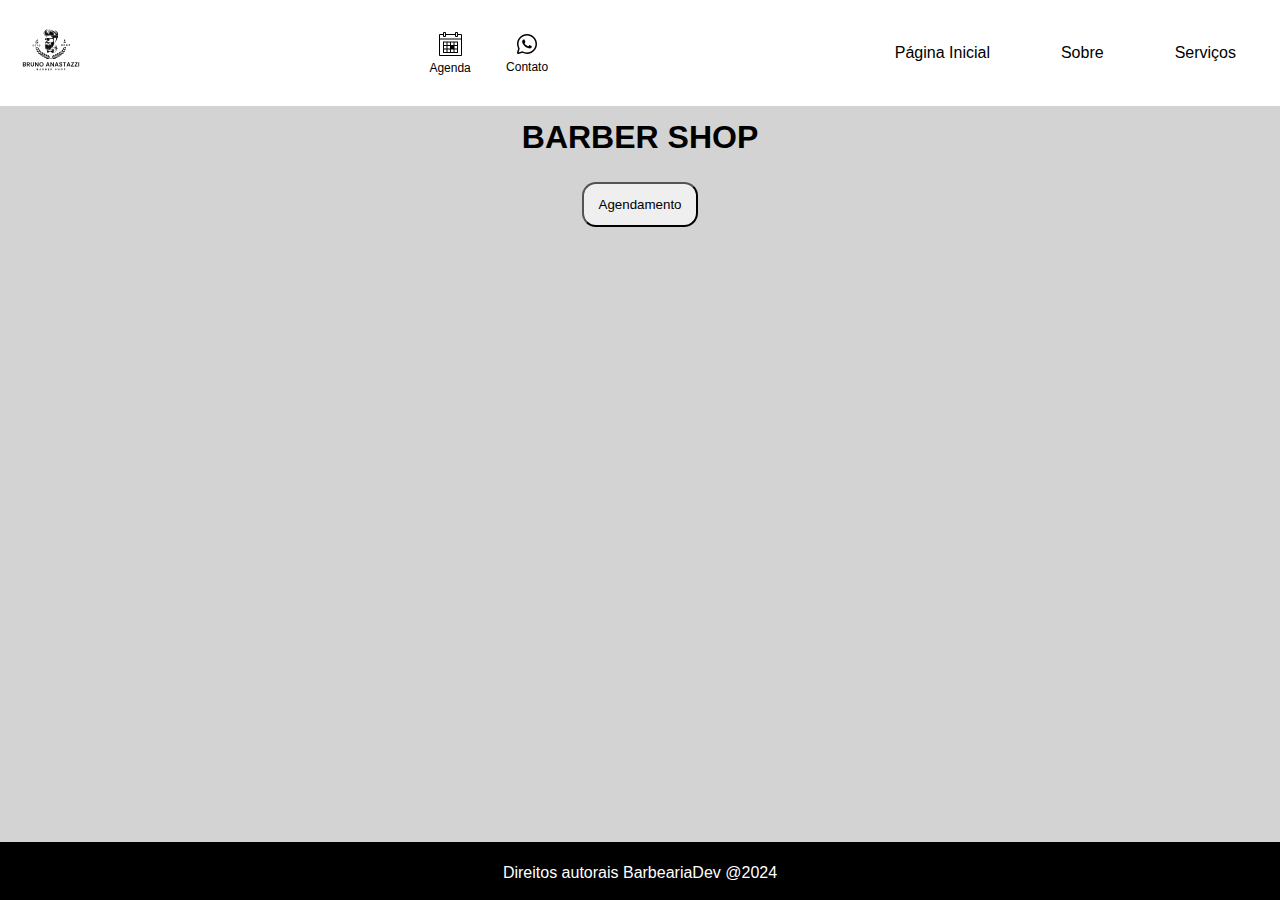
<file: src/Html/index.html>
<!DOCTYPE html>
<html lang="pt-br">

<head>
    <meta charset="UTF-8">
    <meta name="viewport" content="width=device-width, initial-scale=1.0">
    <title>Barbearia</title>
    <link rel="stylesheet" href="/src/Css/style.css">
</head>

<body>
    <header>
        <div class="container">
            <div class="header-alinhar">
                <div class="logo">
                    <img class="logo-header" src="/images/BRUNO ANASTAZZI.svg" alt="Logo">
                </div>
            </div>
            <div class="icons">
                <div class="icon-picture">
                    <img class="agenda" src="/images/agenda.png" alt="Agenda">
                    <p class="name-svg">Agenda</p>
                </div>
                <div class="icon-picture">
                    <img class="contato" src="/images/icons8-whatsapp.svg" alt="Contato">
                    <p class="name-svg">Contato</p>
                </div>
            </div>
            <div class="menus">
                <ul class="nav-list">
                    <li class="nav-header">Página Inicial</li>
                    <li class="nav-header"><a class="text-decoration" href="/src/Html/sobre.html">Sobre</a></li>
                    <li class="nav-header1"><a class="text-decoration" href="/src/Html/servico.html">Serviços</a></li>
                </ul>
                <div class="menu-icon">
                    <span>&#9776;</span>
                </div>
            </div>
        </div>
    </header>
    <div class="container-body">
        <div class="title">
            <h1 class="text-h1">BARBER SHOP</h1>
        </div>
        <div class="button-list" id="click-list">
            <button class="click-agenda">Agendamento</button>
        </div>
    </div>
    <section class="list-link" id="click-section">
        <div class="btn-list">
            <div class="btn">
                <button id="btn-button1">Segunda-Feira</button>
            </div>
            <div class="btn">
                <button id="btn-button2">Terça-Feira</button>
            </div>
            <div class="btn">
                <button id="btn-button3">Quarta-Feira</button>
            </div>
            <div class="btn">
                <button id="btn-button4">Quinta-Feira</button>
            </div>
            <div class="btn">
                <button id="btn-button5">Sexta-Feira</button>
            </div>
            <div class="btn">
                <button id="btn-button6">Sábado</button>
            </div>
        </div>
        <div class="options">
            <div id="click-div" class="pop-up">
                <p class="dsc">Deseja marcar esse horário ?</p>
                <div class="button-pop">
                    <button id="sim">Sim</button>
                    <button id="nao">Não</button>
                </div>
            </div>
            <div id="option-name">
                <p>Digite seu nome</p>
                <div class="input-button">
                    <input class="" type="text">
                    <button id="enviar">Enviar</button>
                </div>
            </div>
            <div id="message-confirm">
                <p>Horário Marcado !</p>
            </div>
        </div>
        <div class="align-list">
            <div class="list-forms">
                <div id="click1" class="times">
                    <h3>Segunda-Feira</h3>
                    <div class="forms1">
                        <form action="https://api.sheetmonkey.io/form/mWotP7741btsNzcwpTftop" method="post">
                            <label class="label"><input type="radio" name="range" value="">08:00</label><br>
                            <label class="label"><input type="radio" name="range" value="">08:30</label><br>
                            <label class="label"><input type="radio" name="range" value="">09:00</label><br>
                            <label class="label"><input type="radio" name="range" value="">09:30</label><br>
                            <label class="label"><input type="radio" name="range" value="">10:00</label><br>
                            <label class="label"><input type="radio" name="range" value="">10:30</label><br>
                            <label class="label"><input type="radio" name="range" value="">11:00</label><br>
                            <label class="label"><input type="radio" name="range" value="">11:30</label><br>
                            <label class="label"><input type="radio" name="range" value="">12:00</label><br>
                            <label class="label"><input type="radio" name="range" value="">12:30</label><br>
                            <label class="label"><input type="radio" name="range" value="">13:00</label><br>
                            <label class="label"><input type="radio" name="range" value="">13:30</label><br>
                            <label class="label"><input type="radio" name="range" value="">14:00</label><br>
                            <label class="label"><input type="radio" name="range" value="">14:30</label><br>
                            <label class="label"><input type="radio" name="range" value="">15:00</label><br>
                            <label class="label"><input type="radio" name="range" value="">15:30</label><br>
                            <label class="label"><input type="radio" name="range" value="">16:00</label><br>
                            <label class="label"><input type="radio" name="range" value="">16:30</label><br>
                            <label class="label"><input type="radio" name="range" value="">17:00</label><br>
                        </form>
                        <div class="btn">
                            <button id="click-pop" class="btn-times">Enviar</button>
                        </div>
                    </div>
                </div>
            </div>
            <div class="list-forms">
                <div id="click2" class="times">
                    <h3>Terça-Feira</h3>
                    <div class="forms2">
                        <form action="https://api.sheetmonkey.io/form/mWotP7741btsNzcwpTftop" method="post">
                            <label class="label"><input type="radio" name="range" value="">08:00</label><br>
                            <label class="label"><input type="radio" name="range" value="">08:30</label><br>
                            <label class="label"><input type="radio" name="range" value="">09:00</label><br>
                            <label class="label"><input type="radio" name="range" value="">09:30</label><br>
                            <label class="label"><input type="radio" name="range" value="">10:00</label><br>
                            <label class="label"><input type="radio" name="range" value="">10:30</label><br>
                            <label class="label"><input type="radio" name="range" value="">11:00</label><br>
                            <label class="label"><input type="radio" name="range" value="">11:30</label><br>
                            <label class="label"><input type="radio" name="range" value="">12:00</label><br>
                            <label class="label"><input type="radio" name="range" value="">12:30</label><br>
                            <label class="label"><input type="radio" name="range" value="">13:00</label><br>
                            <label class="label"><input type="radio" name="range" value="">13:30</label><br>
                            <label class="label"><input type="radio" name="range" value="">14:00</label><br>
                            <label class="label"><input type="radio" name="range" value="">14:30</label><br>
                            <label class="label"><input type="radio" name="range" value="">15:00</label><br>
                            <label class="label"><input type="radio" name="range" value="">15:30</label><br>
                            <label class="label"><input type="radio" name="range" value="">16:00</label><br>
                            <label class="label"><input type="radio" name="range" value="">16:30</label><br>
                            <label class="label"><input type="radio" name="range" value="">17:00</label><br>
                            <div class="btn">
                                <button id="btn-terca" class="btn-times">Enviar</button>
                            </div>
                        </form>    
                    </div>
                </div>
            </div>
            <div class="list-forms">
                <div id="click3" class="times">
                    <h3>Quarta-Feira</h3>
                    <div class="forms3">
                        <form action="https://api.sheetmonkey.io/form/mWotP7741btsNzcwpTftop" method="post">
                            <label class="label"><input type="radio" name="range" value="">08:00</label><br>
                            <label class="label"><input type="radio" name="range" value="">08:30</label><br>
                            <label class="label"><input type="radio" name="range" value="">09:00</label><br>
                            <label class="label"><input type="radio" name="range" value="">09:30</label><br>
                            <label class="label"><input type="radio" name="range" value="">10:00</label><br>
                            <label class="label"><input type="radio" name="range" value="">10:30</label><br>
                            <label class="label"><input type="radio" name="range" value="">11:00</label><br>
                            <label class="label"><input type="radio" name="range" value="">11:30</label><br>
                            <label class="label"><input type="radio" name="range" value="">12:00</label><br>
                            <label class="label"><input type="radio" name="range" value="">12:30</label><br>
                            <label class="label"><input type="radio" name="range" value="">13:00</label><br>
                            <label class="label"><input type="radio" name="range" value="">13:30</label><br>
                            <label class="label"><input type="radio" name="range" value="">14:00</label><br>
                            <label class="label"><input type="radio" name="range" value="">14:30</label><br>
                            <label class="label"><input type="radio" name="range" value="">15:00</label><br>
                            <label class="label"><input type="radio" name="range" value="">15:30</label><br>
                            <label class="label"><input type="radio" name="range" value="">16:00</label><br>
                            <label class="label"><input type="radio" name="range" value="">16:30</label><br>
                            <label class="label"><input type="radio" name="range" value="">17:00</label><br>
                        </form>
                        <div class="btn">
                            <button id="btn-quarta" class="btn-times">Enviar</button>
                        </div>
                    </div>
                </div>
            </div>
            <div class="list-forms">
                <div id="click4" class="times">
                    <h3>Quinta-Feira</h3>
                    <div class="forms4">
                        <form action="https://api.sheetmonkey.io/form/mWotP7741btsNzcwpTftop" method="post">
                            <label class="label"><input type="radio" name="range" value="">08:00</label><br>
                            <label class="label"><input type="radio" name="range" value="">08:30</label><br>
                            <label class="label"><input type="radio" name="range" value="">09:00</label><br>
                            <label class="label"><input type="radio" name="range" value="">09:30</label><br>
                            <label class="label"><input type="radio" name="range" value="">10:00</label><br>
                            <label class="label"><input type="radio" name="range" value="">10:30</label><br>
                            <label class="label"><input type="radio" name="range" value="">11:00</label><br>
                            <label class="label"><input type="radio" name="range" value="">11:30</label><br>
                            <label class="label"><input type="radio" name="range" value="">12:00</label><br>
                            <label class="label"><input type="radio" name="range" value="">12:30</label><br>
                            <label class="label"><input type="radio" name="range" value="">13:00</label><br>
                            <label class="label"><input type="radio" name="range" value="">13:30</label><br>
                            <label class="label"><input type="radio" name="range" value="">14:00</label><br>
                            <label class="label"><input type="radio" name="range" value="">14:30</label><br>
                            <label class="label"><input type="radio" name="range" value="">15:00</label><br>
                            <label class="label"><input type="radio" name="range" value="">15:30</label><br>
                            <label class="label"><input type="radio" name="range" value="">16:00</label><br>
                            <label class="label"><input type="radio" name="range" value="">16:30</label><br>
                            <label class="label"><input type="radio" name="range" value="">17:00</label><br>
                        </form>
                        <div class="btn">
                            <button id="btn-quinta" class="btn-times">Enviar</button>
                        </div>
                    </div>
                </div>
            </div>
            <div class="list-forms">
                <div id="click5" class="times">
                    <h3>Sexta-Feira</h3>
                    <div class="forms5">
                        <form action="https://api.sheetmonkey.io/form/mWotP7741btsNzcwpTftop" method="post">
                            <label class="label"><input type="radio" name="range" value="">08:00</label><br>
                            <label class="label"><input type="radio" name="range" value="">08:30</label><br>
                            <label class="label"><input type="radio" name="range" value="">09:00</label><br>
                            <label class="label"><input type="radio" name="range" value="">09:30</label><br>
                            <label class="label"><input type="radio" name="range" value="">10:00</label><br>
                            <label class="label"><input type="radio" name="range" value="">10:30</label><br>
                            <label class="label"><input type="radio" name="range" value="">11:00</label><br>
                            <label class="label"><input type="radio" name="range" value="">11:30</label><br>
                            <label class="label"><input type="radio" name="range" value="">12:00</label><br>
                            <label class="label"><input type="radio" name="range" value="">12:30</label><br>
                            <label class="label"><input type="radio" name="range" value="">13:00</label><br>
                            <label class="label"><input type="radio" name="range" value="">13:30</label><br>
                            <label class="label"><input type="radio" name="range" value="">14:00</label><br>
                            <label class="label"><input type="radio" name="range" value="">14:30</label><br>
                            <label class="label"><input type="radio" name="range" value="">15:00</label><br>
                            <label class="label"><input type="radio" name="range" value="">15:30</label><br>
                            <label class="label"><input type="radio" name="range" value="">16:00</label><br>
                            <label class="label"><input type="radio" name="range" value="">16:30</label><br>
                            <label class="label"><input type="radio" name="range" value="">17:00</label><br>
                        </form>
                        <div class="btn">
                            <button id="btn-sexta" class="btn-times">Enviar</button>
                        </div>
                    </div>
                </div>
            </div>
            <div class="list-forms">
                <div id="click6" class="times">
                    <h3>Sábado</h3>
                    <div class="forms6">
                        <form action="https://api.sheetmonkey.io/form/mWotP7741btsNzcwpTftop" method="post">
                            <label class="label"><input type="radio" name="range" value="">08:00</label><br>
                            <label class="label"><input type="radio" name="range" value="">08:30</label><br>
                            <label class="label"><input type="radio" name="range" value="">09:00</label><br>
                            <label class="label"><input type="radio" name="range" value="">09:30</label><br>
                            <label class="label"><input type="radio" name="range" value="">10:00</label><br>
                            <label class="label"><input type="radio" name="range" value="">10:30</label><br>
                            <label class="label"><input type="radio" name="range" value="">11:00</label><br>
                            <label class="label"><input type="radio" name="range" value="">11:30</label><br>
                            <label class="label"><input type="radio" name="range" value="">12:00</label><br>
                            <label class="label"><input type="radio" name="range" value="">12:30</label><br>
                            <label class="label"><input type="radio" name="range" value="">13:00</label><br>
                            <label class="label"><input type="radio" name="range" value="">13:30</label><br>
                            <label class="label"><input type="radio" name="range" value="">14:00</label><br>
                            <label class="label"><input type="radio" name="range" value="">14:30</label><br>
                            <label class="label"><input type="radio" name="range" value="">15:00</label><br>
                            <label class="label"><input type="radio" name="range" value="">15:30</label><br>
                            <label class="label"><input type="radio" name="range" value="">16:00</label><br>
                            <label class="label"><input type="radio" name="range" value="">16:30</label><br>
                            <label class="label"><input type="radio" name="range" value="">17:00</label><br>
                        </form>
                        <div class="btn">
                            <button id="btn-sabado" class="btn-times">Enviar</button>
                        </div>
                    </div>
                </div>
            </div>
        </div>
    </section>
    <section>

    </section>
    <script src="/src/JavaScript/script.js"></script>
    </div>
</body>

<footer>
    <div class=foot>
        <p>Direitos autorais BarbeariaDev @2024</p>
    </div>
</footer>

</html>
</file>
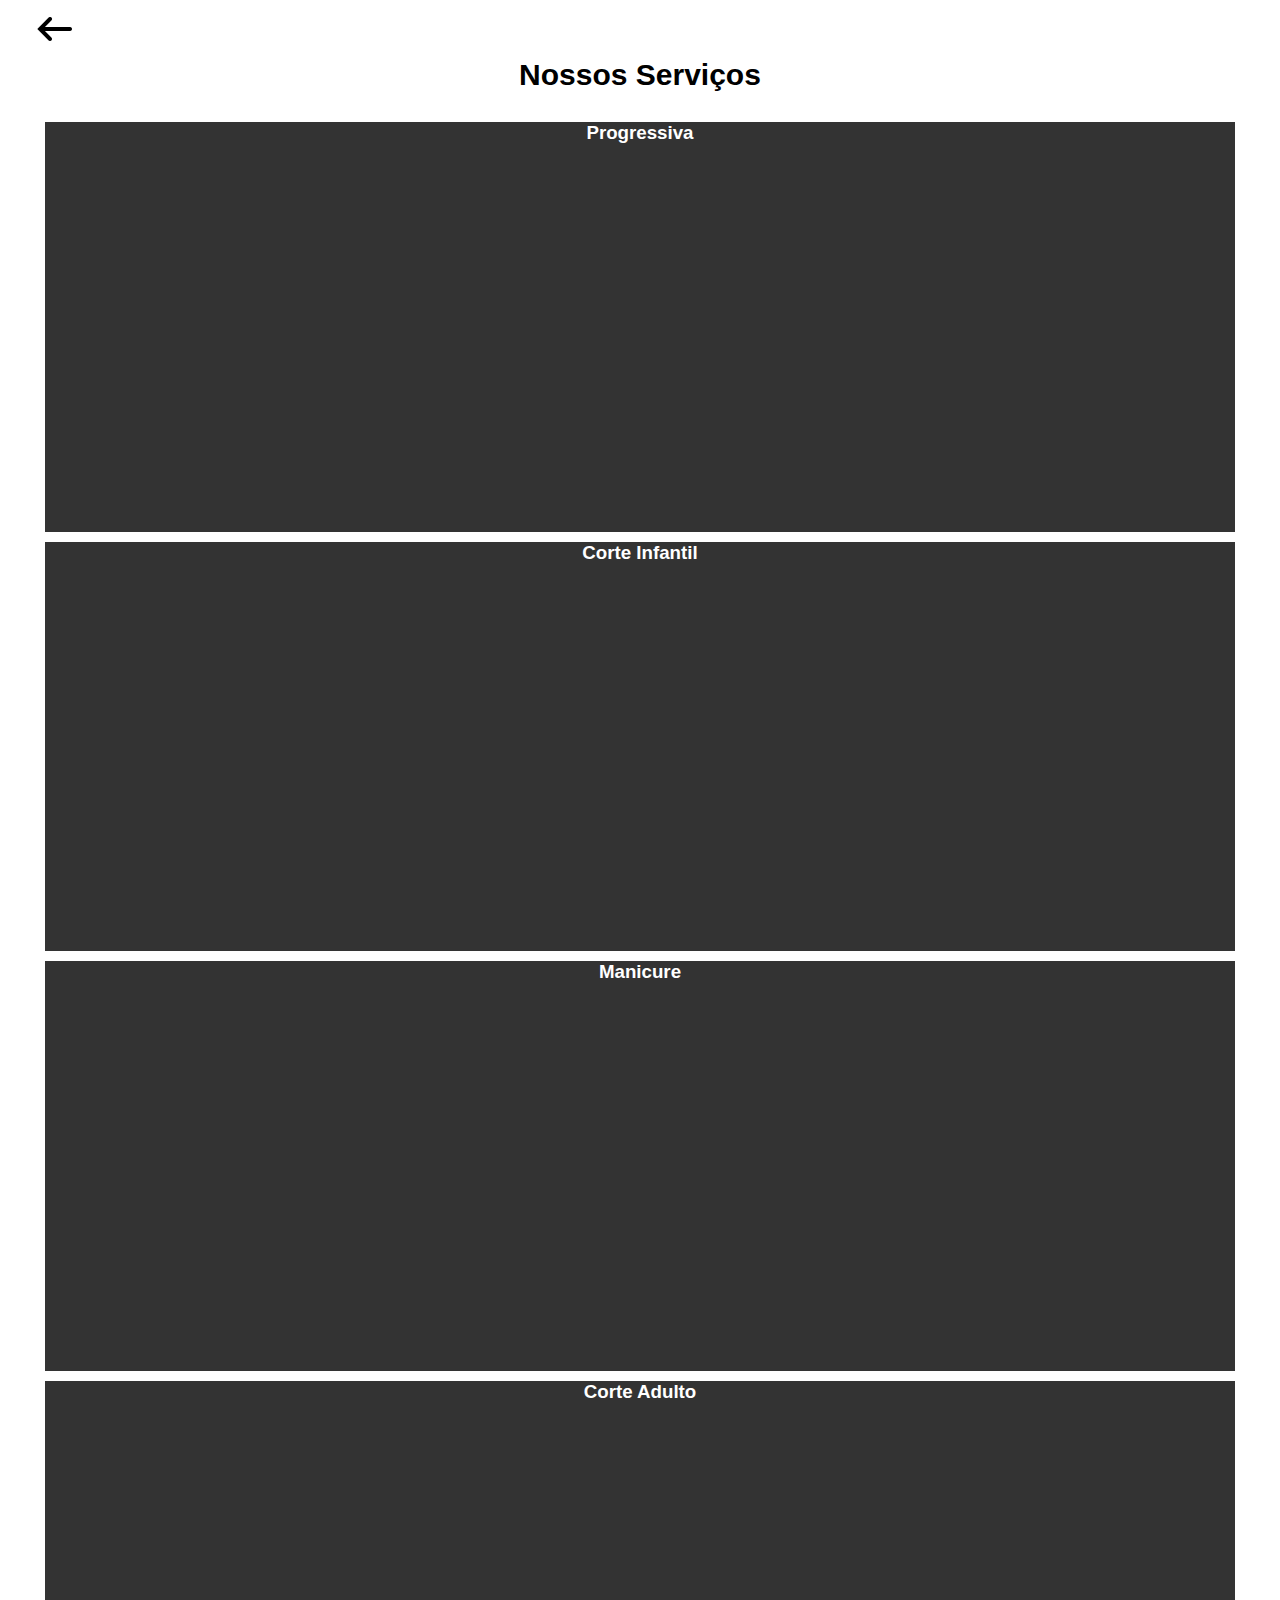
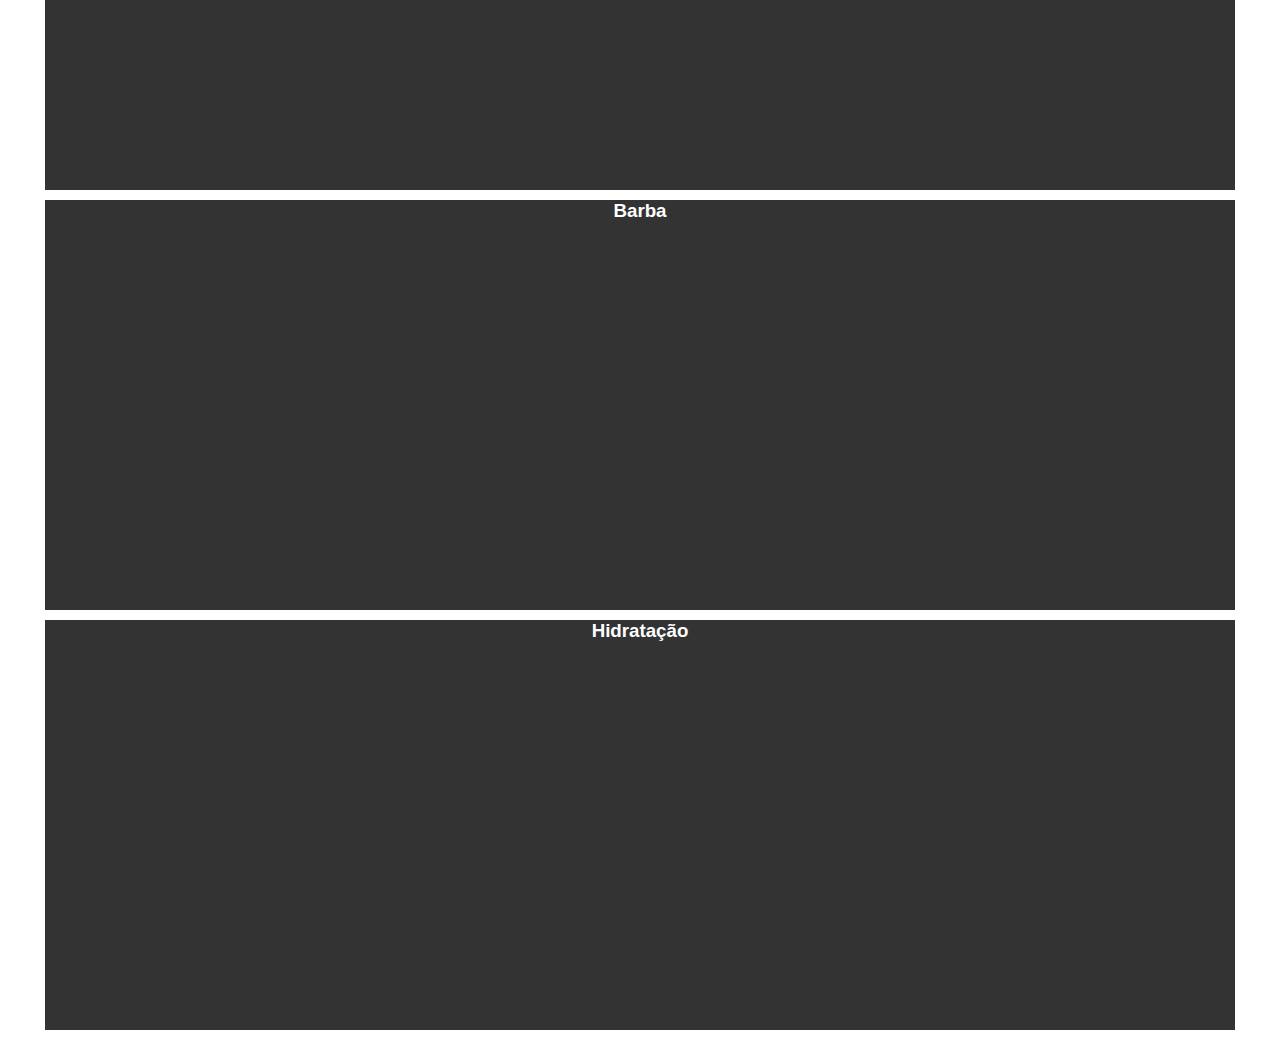
<file: src/Html/servico.html>
<!DOCTYPE html>
<html lang="pt-br">

<head>
    <meta charset="UTF-8">
    <meta name="viewport" content="width=device-width, initial-scale=1.0">
    <title>Serviços</title>
    <link rel="stylesheet" href="/src/Css/style.css">
</head>

<body>
    <div class="icon-back">
        <div class="icon-voltar">
            <a href="/src/Html/index.html"><img class="icon" src="/images/button-back.png" alt="Voltar"></a>
        </div>
    </div>    
    <div class="container-elements">
        <h2 class="service-title">Nossos Serviços</h2>
        <div class="elements" id="list-elements1">
            <div class="elements-div">
                <h3 class="h3-elements">Progressiva</h3>
            </div>
            <div class="elements-div">
                <h3 class="h3-elements">Corte Infantil</h3>
            </div>
            <div class="elements-div">
                <h3 class="h3-elements">Manicure</h3>
            </div>
            <div class="elements-div">
                <h3 class="h3-elements">Corte Adulto</h3>
            </div>
            <div class="elements-div">
                <h3 class="h3-elements">Barba</h3>
            </div>
            <div class="elements-div">
                <h3 class="h3-elements">Hidratação</h3>
            </div>
        </div>
    </div>
</body>

</html>
</file>
<file: src/Css/style.css>
* {
    font-family: sans-serif;
    margin: 0;
    padding: 0;
    box-sizing: border-box;
}

html, body {
    height: 100%;
    margin: 0;
    display: flex;
    flex-direction: column;
}

.container-body {
    flex: 1;
    background: #d3d3d3;
}


.list-link {
    display: none;
}

.menus {
    display: flex;
    justify-content: space-around;
    color: #000;
    flex-direction: row;
    position: relative;
}

.nav-list {
    list-style: none;
    display: flex;
    gap: 20px;
}

.menu-icon {
    display: none;
    font-size: 30px;
    cursor: pointer;
}




/*RESPONSIVIDADE*/
@media (max-width: 768px) {

    .icons {
        margin-right: 54vw;
    }

    .logo {
        text-align: center;
        width: 100%;
        position: absolute;
        left: 0;
        right: 0;
    }

    .nav-list {
        display: none;
        flex-direction: column;
        background-color: white;
        position: absolute;
        top: 60px;
        right: 20px;
        width: 200px;
        border: 1px solid #ddd;
        padding: 10px;
    }

    .menu-icon {
        display: block;
    }

    .nav-list.show {
        display: flex;
    }

    .header {
        flex-direction: column;
    }

    .container {
        display: flex;

    }

    span {
        margin-right: 15px;
    }


    .logo-header {
        min-width: 22vw;
        margin-top:-49px;
    }

    #message-confirm {
        text-align: center;
        padding: 4vw;
        min-width: 70vw;
    }

    .title {
        font-size: 10px;
    }

    .btn-list {
        display: flex;
        flex-direction: column;
        margin-left: 3% ;
    }

    #btn-button1 {
        min-width: 95vw;
    }

    #option-name {
        padding: 15px;
        min-width: 73vw;
        
    }

    #enviar {
        padding: 2vw;
        min-width: 21vw;
    }

    #btn-button2 {
        min-width: 95vw;
    }

    #btn-button3 {
        min-width: 95vw;
    }

    #btn-button4 {
        min-width: 95vw;        
    }

    #btn-button5 {
        min-width: 95vw;
    }

    #btn-button6 {
        min-width: 95vw;
    }

    .list-link {
        flex-direction: column;
    }

    #click1 {
        min-width: 44vw;
        overflow-y: scroll;
        padding: 14px;
        margin-top: 10px;
    }

    #click2 {
        min-width: 44vw;
        overflow-y: scroll;
        padding: 14px;
        margin-top: 10px;
    }

    #click3 {
        min-width: 44vw;
        overflow-y: scroll;
        padding: 14px;
        margin-top: 10px;
    }

    #click4 {
        min-width: 44vw;
        overflow-y: scroll;
        padding: 14px;
        margin-top: 10px;
    }

    #click5 {
        min-width: 44vw;
        overflow-y: scroll;
        padding: 14px;
        margin-top: 10px;
    }

    #click6 {
        min-width: 44vw;
        overflow-y: scroll;
        padding: 14px;
        margin-top: 10px;
    }

    #click-div {
        min-width: 57vw;
        min-height: 22vw;
        margin: 0;  
    }

    #sim {
        min-width: 35%;
    }

    #nao {
        min-width: 35%;
    }

    .dsc {
        text-align: center;
        font-size: 15px;
    }

    .foot {
        font-size: 8px;
        padding: 8px;
    }

    footer p {
        margin-top: -3px;
    }

    .button-pop {
        padding-top: 15px
    }

    input {
        margin-bottom: 13px;
        padding: 7px;
        margin-top: 10px;
    }

    .cards-images {
        min-width: 40%;
    }

    .div-images {
        display: flex;
        flex-direction: column;
        font-size: 18px;
        text-align: center;
    }

    .img-cards {
        margin-bottom: 5vw;
    }

    .click-agenda {
        min-width: 29vw;
        min-height: 13vw;
    }

    /*page serviços*/
    .icon {
        width: 9vw;
    }

    /*Page Sobre*/
    .localizacao {
        max-width: 100%;
        min-height: 86vw;
        margin: 1vw;
    }

    .produtos {
        max-width: 100%;
        min-height: 86vw;
        margin: 1vw;
    }

    .studio {
        max-width: 100%;
        min-height: 86vw;
        margin: 1vw;
    }

    .name-video {
        text-align: center;
    }

    .stream {
        min-height: 100vw;
        min-width: 100%;
    }

}

/*cabeçalho*/

.header {
    display: flex;
    justify-content: space-between;
    align-items: center;
    padding: 10px 20px;
    background-color: white;
    border-bottom: 1px solid #ddd;
}

.icon {
    display: flex;
    margin-left: 2vw;
    padding: 4px;
}

.icon:hover {
    background: #d2d2d2;
    border-radius: 50%;
}

li {
    margin-right: 37px;
}

ul {
    display: flex;
    list-style: none;
}
.container {
    display: flex;
    justify-content: space-between;
    align-items: center;
}

.name-svg {
    font-size: 12px;
    color: #000;
}
.icons {
    display: flex;
    text-align: center;
}

.icon-picture {
    margin-right: 14px;
    padding: 7px;
}

.icon-picture:hover {
    cursor: pointer;
    background: #d2d2d2;
    border-radius: 6px;
    
}

.nav-header {
    padding: 7px;
}

.nav-header:hover {
    cursor: pointer;
    background: #d2d2d2;
    border-radius: 6px;
}

.nav-header1 {
    padding: 7px;
    text-decoration: none;
    color: #000;
}

.nav-header1:hover {
    cursor: pointer;
    background: #d2d2d2;
    border-radius: 6px;
}



.contato {
    width: 50%;
}

.agenda {
    width: 50%;
}

p {
    color: #000;
}

.hd-logo {
    display: flex;
    background: #000;
}


h1 {
    margin-top: 3px;
    color: #000;
}

.logo-header {
    width: 8vw;
}

.title {
    display: flex;
    justify-content: center;
    margin-top: 10px;
}


/*lista de horários*/
.times {
    background: #a5a5a5 !important;
    width: 13%;
    text-align: center;
    display: none;
    font-size: 18px;
    border-radius: 7px;
    padding: 3px;
    margin-bottom: 4vw;
}

.align-list {
    display: flex;
    justify-content: space-around;
}

.list-forms {
    display: contents;
    margin-bottom: 10px;
}

.list-link {
    margin-top: 2rem;
}

/*Forms*/
.forms1 {
    padding: 6px;
}

.forms2 {
    padding: 6px;
}

.forms3 {
    padding: 6px;
}

.forms4 {
    padding: 6px;
}

.forms5 {
    padding: 6px;
}

.forms6 {
    padding: 6px;
}

#btn1 {
    display: flex;
    justify-content: center;
    margin-top: 10px;
}

.button-list {
    display: flex;
    justify-content: center;
}

.btn-times {
    width: 56%;
    padding: 4%;
    border-radius: 10px;
    background: #fff;
    color: #000;
}

.btn-times:hover {
    cursor: pointer;
    background: #000;
    color: #fff;
}

.btn-list {
    display: flex;
    justify-content: space-around;
}



.click-agenda {
    padding: 1vw;
    width: 9vw;
    margin-bottom: 2vw;
    margin-top: 2vw;
    border-radius: 14px;
}

.click-agenda:hover {
    cursor: pointer;
    background: #000;
    color: #fff;
}


#btn-button1 {
    padding: 14%;
    width: 10vw;
    margin-bottom: 2vw;
    border-radius: 14px;
    
}

#btn-button1:hover {
    cursor: pointer;
    background: #000;
    color: #fff;
}

#btn-button2 {
    padding: 14%;
    width: 10vw;
    margin-bottom: 2vw;
    border-radius: 14px;
}

#btn-button2:hover {
    cursor: pointer;
    background: #000;
    color: #fff;
}

#btn-button3 {
    padding: 14%;
    width: 10vw;
    margin-bottom: 2vw;
    border-radius: 14px;
}

#btn-button3:hover {
    cursor: pointer;
    background: #000;
    color: #fff;
}

#btn-button4 {
    padding: 14%;
    width: 10vw;
    margin-bottom: 2vw;
    border-radius: 14px;
}

#btn-button4:hover {
    cursor: pointer;
    background: #000;
    color: #fff;
}

#btn-button5 {
    padding: 14%;
    width: 10vw;
    margin-bottom: 2vw;
    border-radius: 14px;
}

#btn-button5:hover {
    cursor: pointer;
    background: #000;
    color: #fff;
}

#btn-button6 {
    padding: 14%;
    width: 10vw;
    margin-bottom: 2vw;
    border-radius: 14px;
}

#btn-button6:hover {
    cursor: pointer;
    background: #000;
    color: #fff;
}


.btn {
    margin-top: 1vw;
}

input {
    margin-bottom: 13px;
}
/*POP UP*/
#click-div {
    background: #a5a5a5;
    padding: 3vw;
    width: 26vw;
    border-radius: 11px;
    font-size: 20px;
    margin-top: 10px;
    text-align: center;
    display: none;
    margin-bottom: 4vw;
}

.button-pop {
    display: none;
}

.button-pop {
    display: flex;
    justify-content: space-around;
    margin-top: 1vw;
}

#sim {
    width: 5vw;
    padding: 2%;
}

#nao {
    width: 5vw;
    padding: 2%;
}

#sim:hover {
   background: #000;
   color: #fff;
   cursor: pointer;
}

#nao:hover {
    background: #000;
    color: #fff;
    cursor: pointer;
}



#message-confirm {
    display: none;
    background: #a5a5a5;
    color: #fff;
    text-align: center;
    font-size: 17px;
    padding: 12px;
    width: 52vw;
    border-radius: 6px;
    margin-top: 10px;
    margin-bottom: 4vw;

}

.text-decoration {
    text-decoration: none;
    color: #000;
}

/*Footer*/
.foot {
    background: #000;
    width: 100%;
    height: 2vw;
    text-align: center;
    margin-top: 1vw;
}

footer {

    background-color: black;
    color: white;
    text-align: center;
    padding: 10px;
}

footer p {
    color: #fff;
    
}

.options {
    display: flex;
    justify-content: space-around;
}

input {
    margin-bottom: 11px;
    padding: 5px;
    margin-top: 11px;
}

#option-name {
    margin-top: 15px;
    text-align: center;
    display: none;
    background: #a5a5a5;
    padding: 15px;
    width: 30vw;
    border-radius: 6px;
    margin-bottom: 4vw;
}

#enviar {
    padding: 5px;
    width: 7vw;
}

#enviar:hover {
    background: #000;
    color: #fff;
    cursor: pointer;
}

.input-button {
    display: flex;
    flex-direction: column;
    align-items: center;
}

.div-images {
    margin-top: 3vw;
    display: flex;
    justify-content: space-around;
    text-align: center;
}

.cards-images {
    width: 64%;
    border-radius: 6px;
}

.cards-images:hover {
    cursor: pointer;
    opacity: 1.1;
}

.container-elements {
    display: flex;
    flex-wrap: wrap;
    justify-content: center;
}
.elements1, .elements2 {
    display: flex;
    flex-direction: column;
    align-items: center;    
}
.elements-div {
    width: 93vw;
    height: 32vw;
    background-color: #333;
    color: white;
    display: flex;
    justify-content: center;
    margin: 10px;
    box-sizing: border-box; 
}
.service-title {
    width: 100%;
    margin-bottom: 20px;
    font-size: 30px;
    text-align: center;
}

/*Page Sobre*/


.stream-video {
    width: 97vw;
    height: 30vw;
    margin: 2vw;
}

.stream {
    margin: 1vw;
    width: 26vw;
    height: 42vw;
}

.name-video{
    margin-left: 1vw;
    margin-top: 1vw;
    margin-bottom: 3px;
}

.localizacao {
    background: #000;
    width: 98%;
    border-radius: 5px;
    margin-right: 1vw;
    display: flex;
}

.produtos {
    background: #000;
    width: 98%;
    border-radius: 5px;
    margin-right: 1vw;
}


.studio {
    background: #000;
    width: 98%;
    border-radius: 5px;
    margin-right: 1vw
}
</file>
